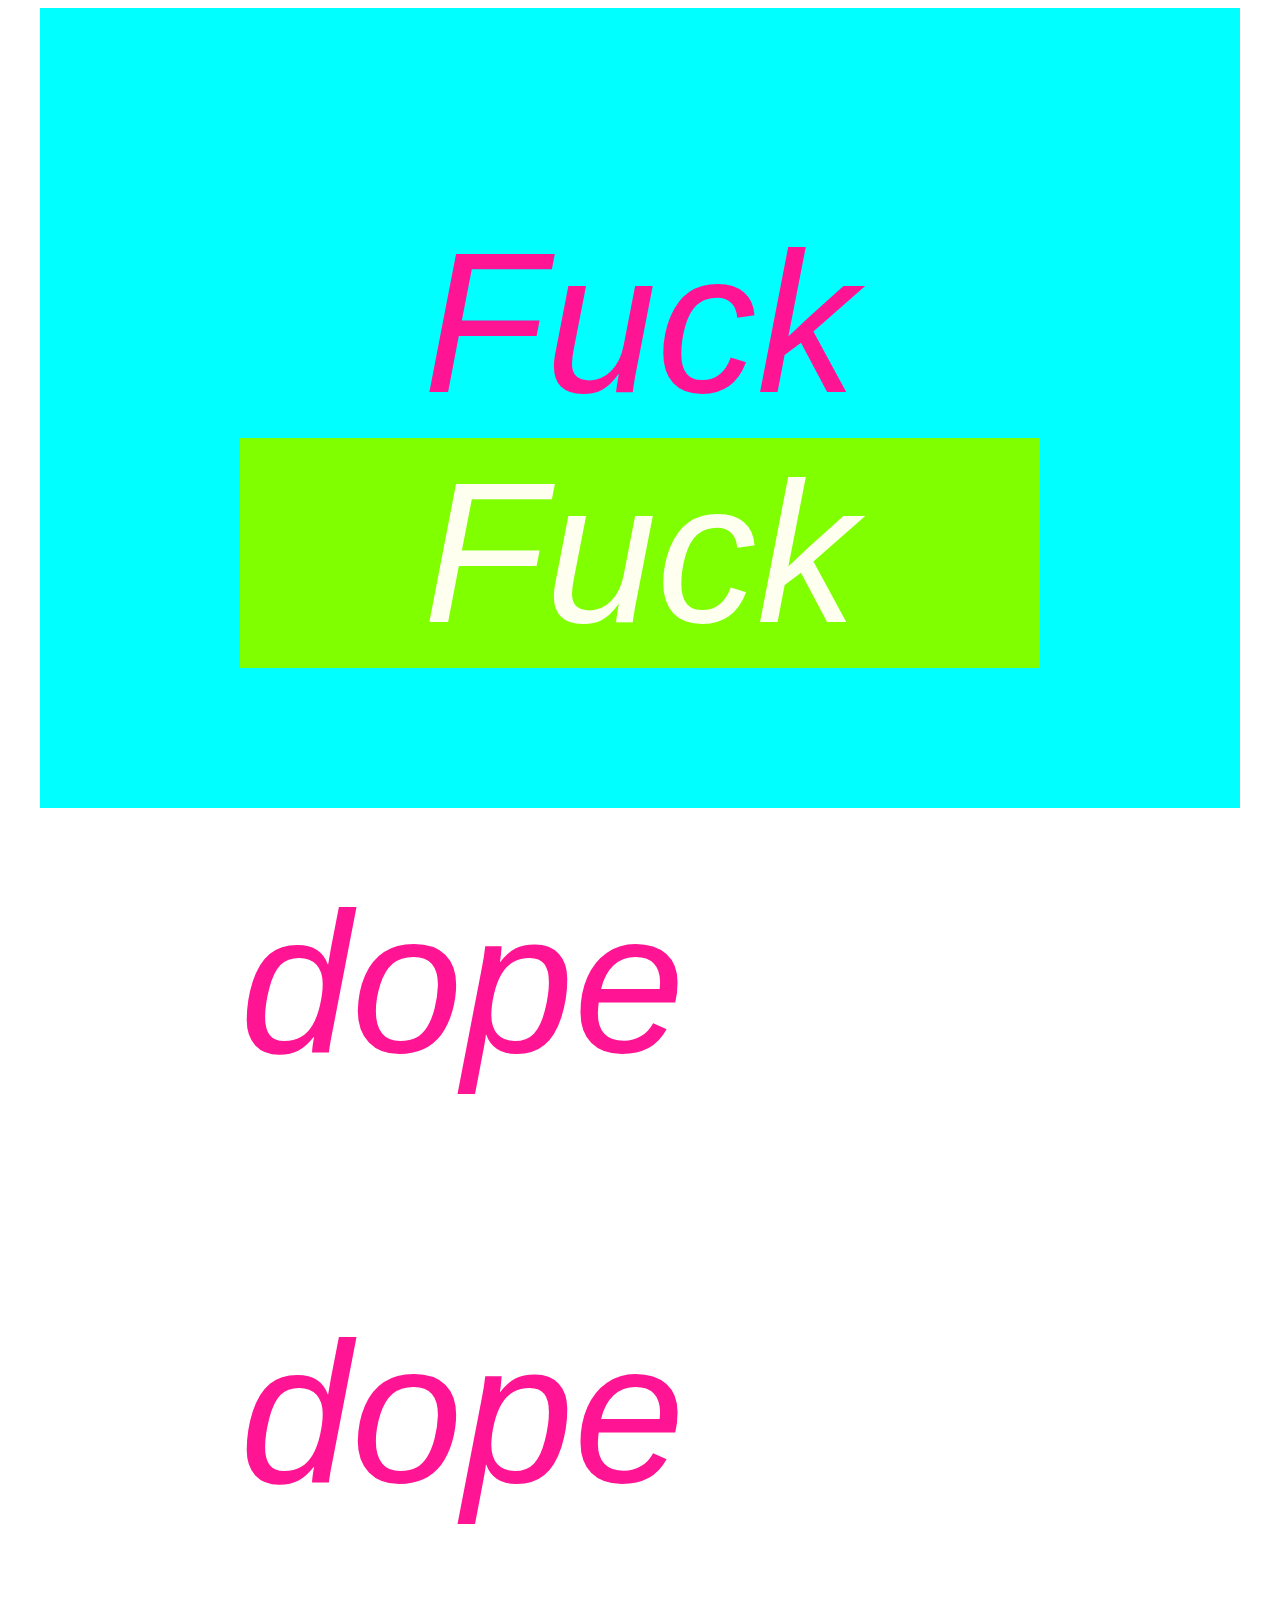
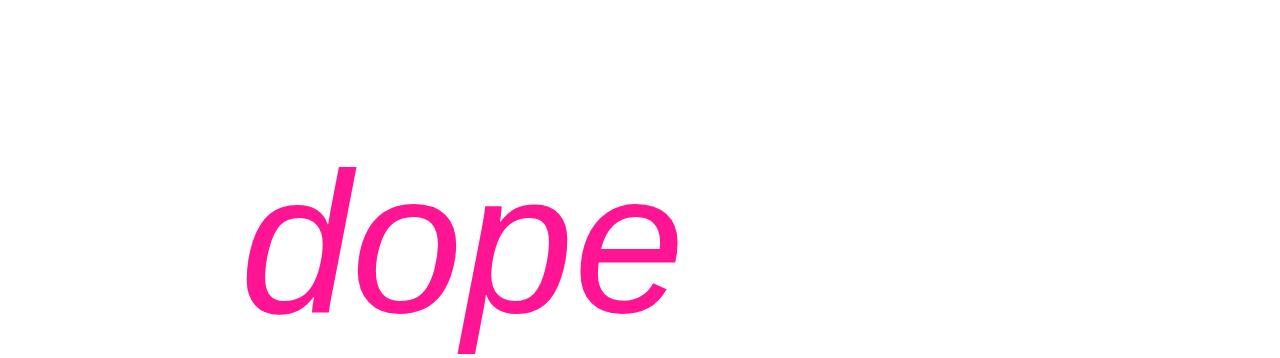
<file: Columns/index.html>
<!DOCTYPE html>
<html lang="en">
<head>
    <meta charset="UTF-8">
    <meta http-equiv="X-UA-Compatible" content="IE=edge">
    <meta name="viewport" content="width=device-width, initial-scale=1.0">
    <title>Document</title>
    <link rel="stylesheet" href="style.css">
</head>
<body>
    <div class="container">Fuck
        <div id="fuck">Fuck</div>
        <p>dope</p>
        <p>dope</p>
        <p>dope</p>
    </div>
</body>
</html>
</file>
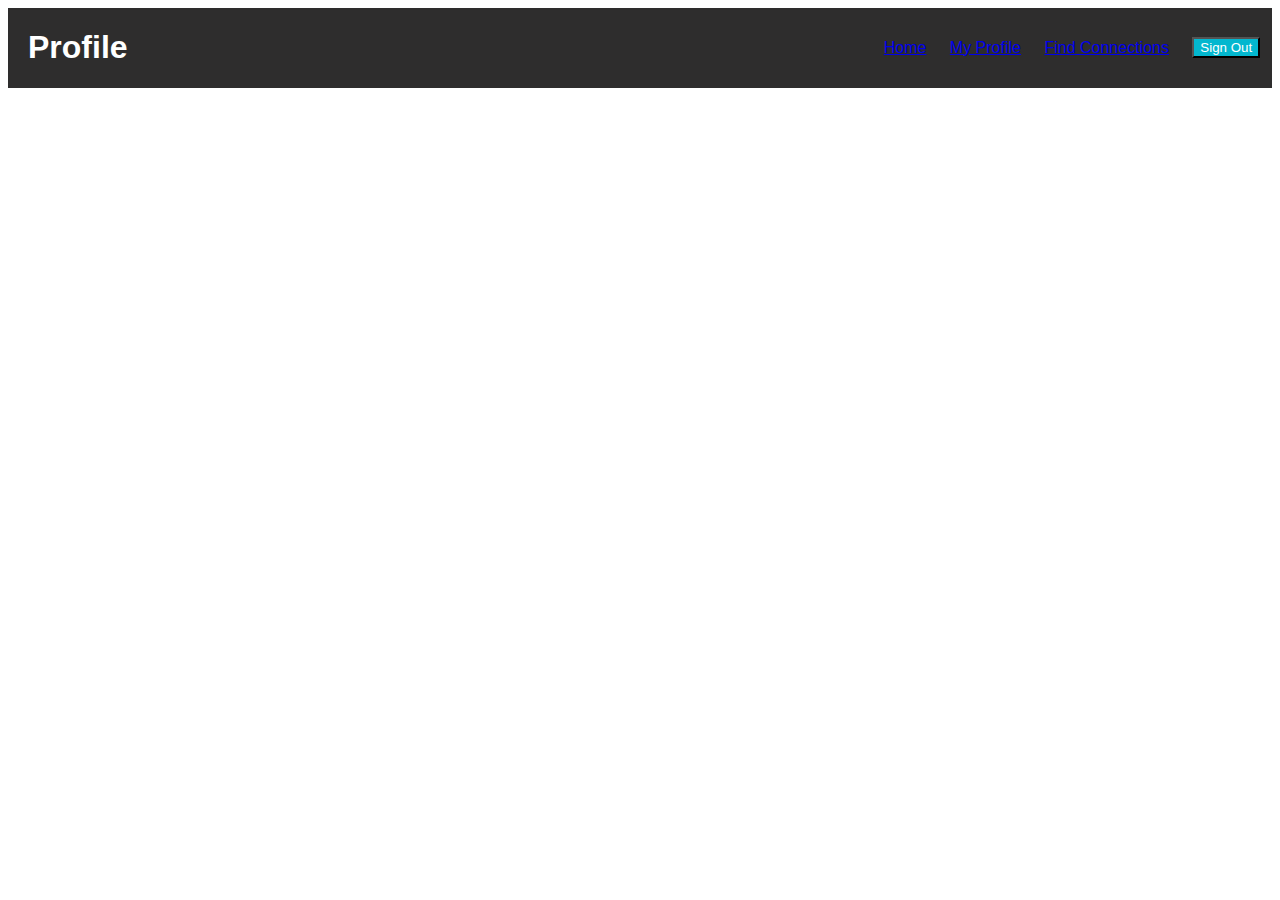
<file: Flex Navbar/index.html>
<!DOCTYPE html>
<html lang="en">
<head>
    <meta charset="UTF-8">
    <meta http-equiv="X-UA-Compatible" content="IE=edge">
    <meta name="viewport" content="width=device-width, initial-scale=1.0">
    <title>Document</title>
    <link rel="stylesheet" href="style.css">
</head>
<body>
    <div class="nav">
        <h1 class="nav-title">Profile</h1>
        <ul class="nav-links">
            <li><a href="#">Home</a></li>
            <li><a href="#" class="active">My Profile</a></li>
            <li><a href="#">Find Connections</a></li>
            <li><button class="btn">Sign Out</button></li>
        </ul>
    </div>    
</body>
</html>
</file>
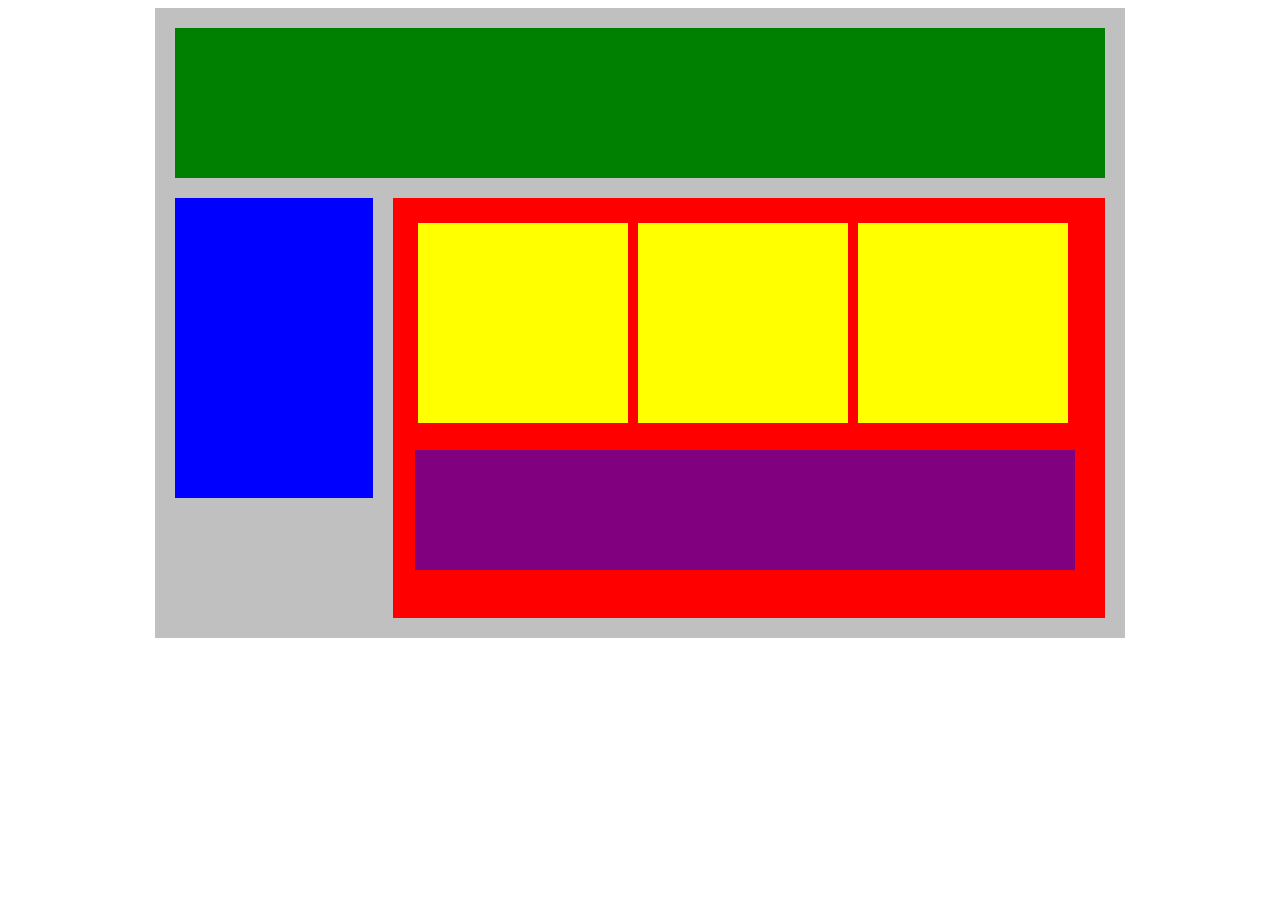
<file: Flex Our Blocks/index.html>
<!DOCTYPE html>
<html lang="en">
<head>
    <title>Position Practice</title>
    <link rel="stylesheet" type="text/css" href="style.css">
</head>
<body>
    <div class="container">
        <div class="top-nav"></div>
        <div class="row">
            <div class="side-nav"></div>
            <div class="main">
                <div class="row">
                    <div class="sub-content"></div>
                    <div class="sub-content"></div>
                    <div class="sub-content"></div>
                </div>
                <div id="advertisement"></div>
            </div>
        </div>
    </div>
</body>
</html>
</file>
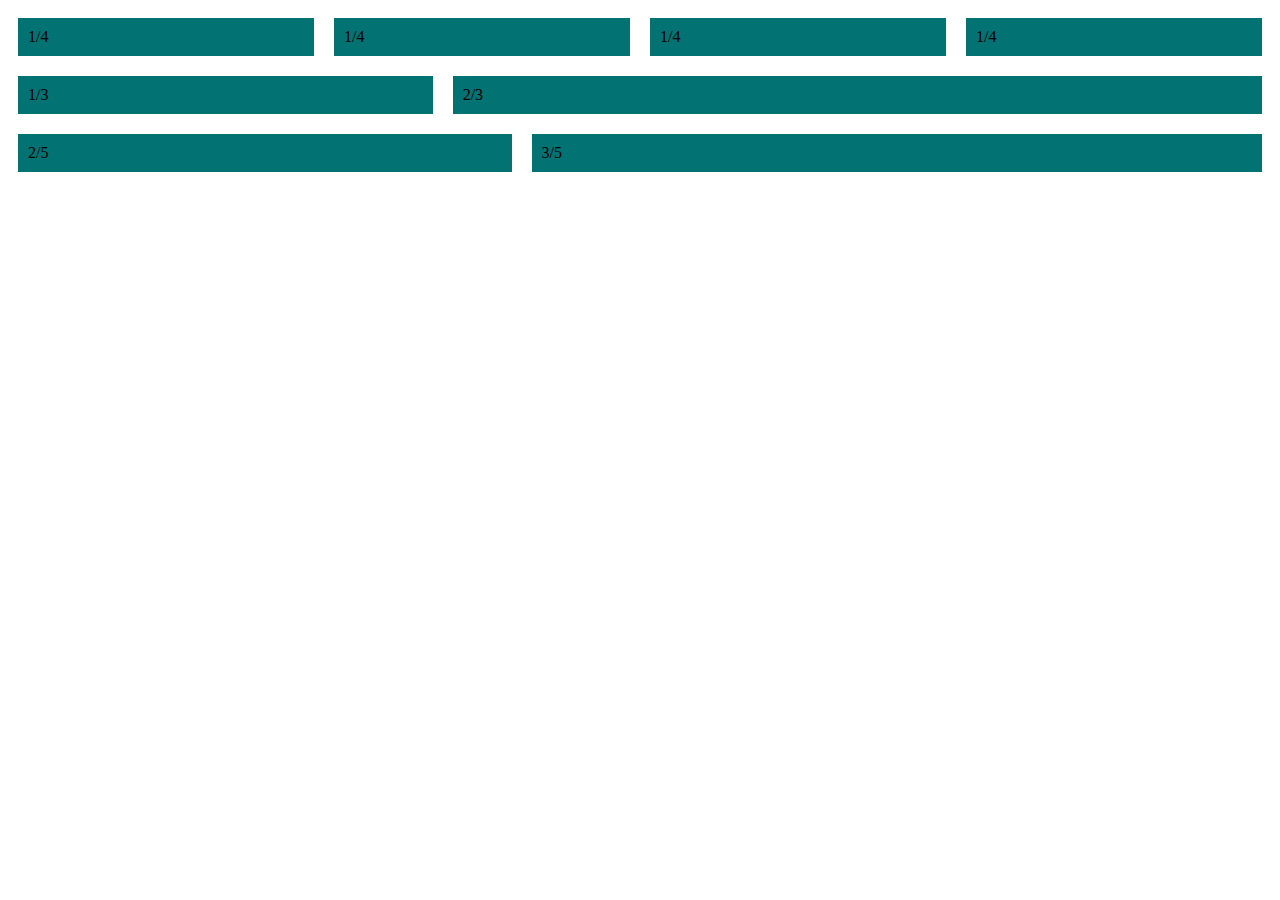
<file: FLEX-ible Columns/index.html>
<!DOCTYPE html>
<html lang="en">
<head>
    <meta charset="UTF-8">
    <meta http-equiv="X-UA-Compatible" content="IE=edge">
    <meta name="viewport" content="width=device-width, initial-scale=1.0">
    <title>Document</title>
    <link rel="stylesheet" href="style.css">
</head>
<body>
    <div class="row">
        <div class="col">1/4</div>
        <div class="col">1/4</div>
        <div class="col">1/4</div>
        <div class="col">1/4</div>
    </div>
    <div class="row">
        <div class="col">1/3</div> 
        <div class="col-2">2/3</div>
    </div>
    <div class="row">
        <div class="col-2">2/5</div>
        <div class="col-3">3/5</div>
    </div>    
</body>
</html>
</file>
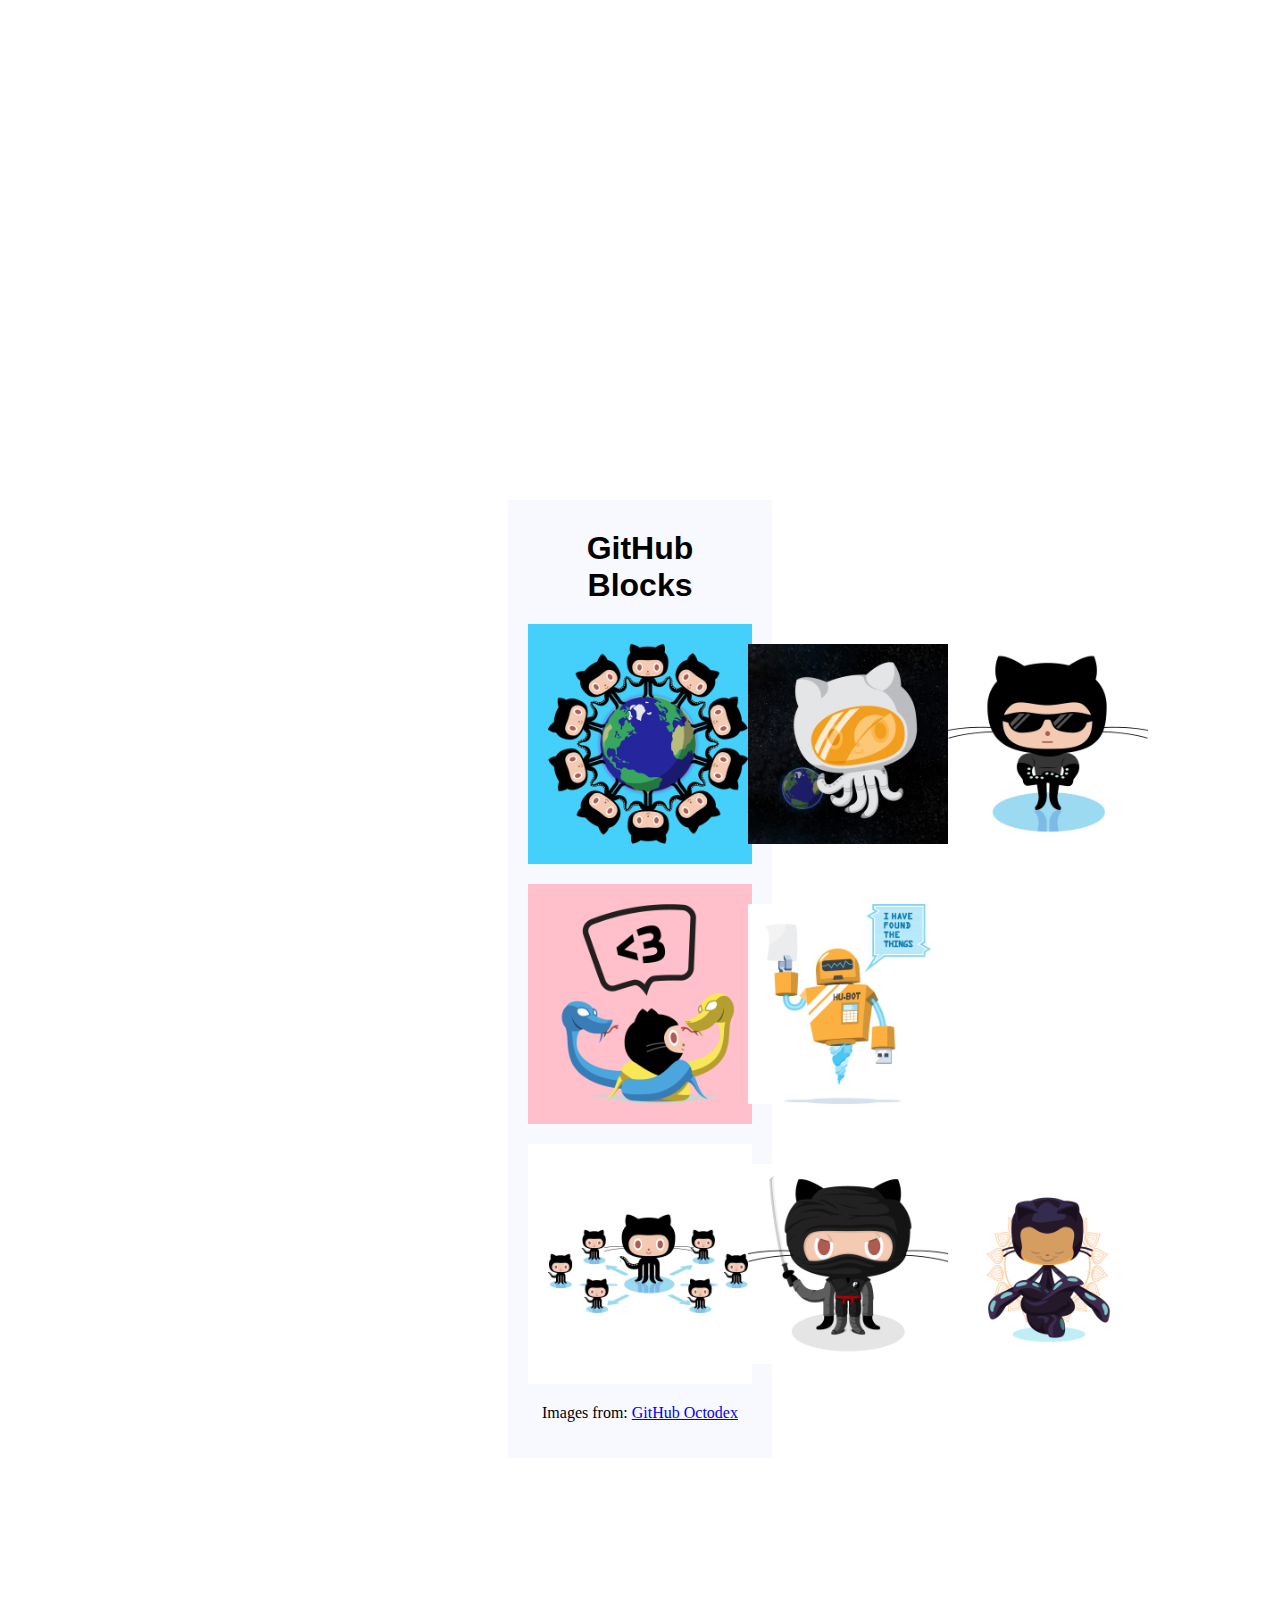
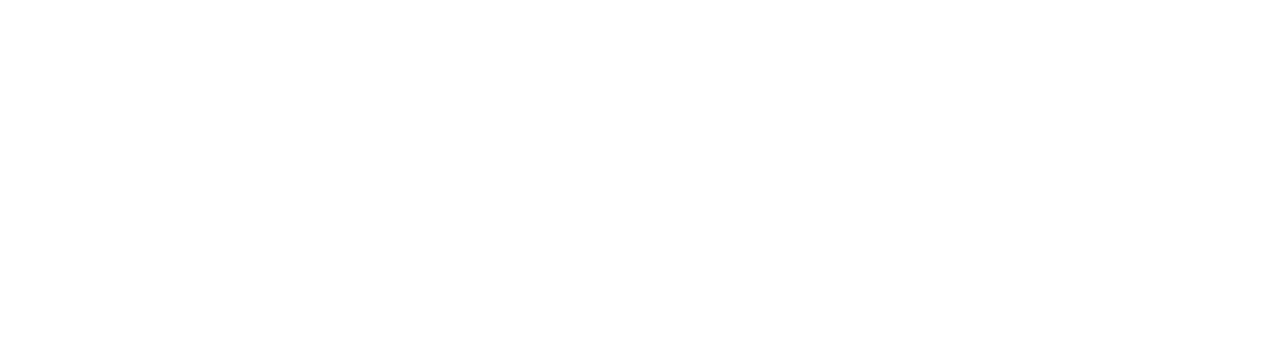
<file: GitHub Blocks/index.html>
<!DOCTYPE html>
<html lang="en">
<head>
    <meta charset="UTF-8">
    <meta http-equiv="X-UA-Compatible" content="IE=edge">
    <meta name="viewport" content="width=device-width, initial-scale=1.0">
    <title>Document</title>
    <link rel="stylesheet" href="style.css">
</head>
<body>
    <div class="container">
        <h1>GitHub Blocks</h1>
        <div class="blue">
            <img src="imgs/benevocats.png" alt="benevocats">
            <img src="imgs/octonaut.jpg" alt="octonaut">
            <img src="imgs/bouncercat.png" alt="bouncercat">
        </div>
        <div class="pink">
            <img src="imgs/pythocat.png" alt="pythocat">
            <img src="imgs/hubot.jpg" alt="hubot">
        </div>
        <div class="white">
            <img src="imgs/socialite.jpg" alt="socialite">
            <img src="imgs/dojocat.jpg" alt="dojocat">
            <img src="imgs/yogitocat.png" alt="yogitocat">
        </div>
        <p>Images from: <a href="https://octodex.github.com/">GitHub Octodex</a></p>
    </div>
</body>
</html>
</file>
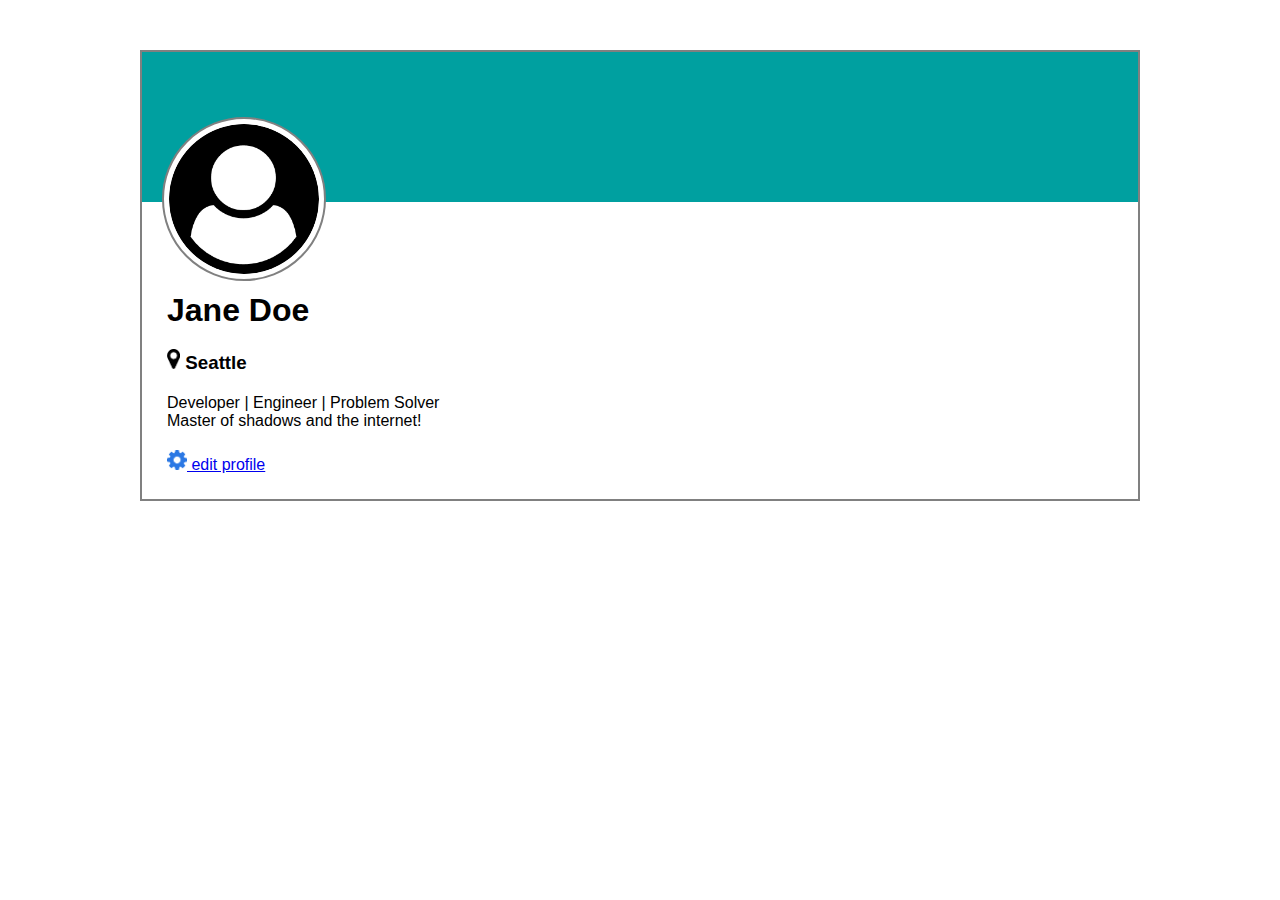
<file: User Card/index.html>
<!DOCTYPE html>
<html lang="en">
<head>
    <meta charset="UTF-8">
    <meta http-equiv="X-UA-Compatible" content="IE=edge">
    <meta name="viewport" content="width=device-width, initial-scale=1.0">
    <link rel="stylesheet" href="style.css">
    <title>Document</title>
</head>
<body>
    <div class="container">
        <div class="user-card">
            <div class="card-top"> 
                <img src="images/user-circle.png" alt="profile picture" class="profile-img">
            </div>
            <div class="card-body">
                <h1>Jane Doe</h1>
                <h3>
                    <img src="images/map-marker.png" alt="location pin" class="icon"> Seattle
                </h3>
                <p>Developer | Engineer | Problem Solver Master of shadows and the internet!
                </p>
                <a href="#">
                <img src="images/gear.png" alt="settings" class="icon"> edit profile</a>
            </div>
        </div>
    </div>
</body>
</html>
</file>
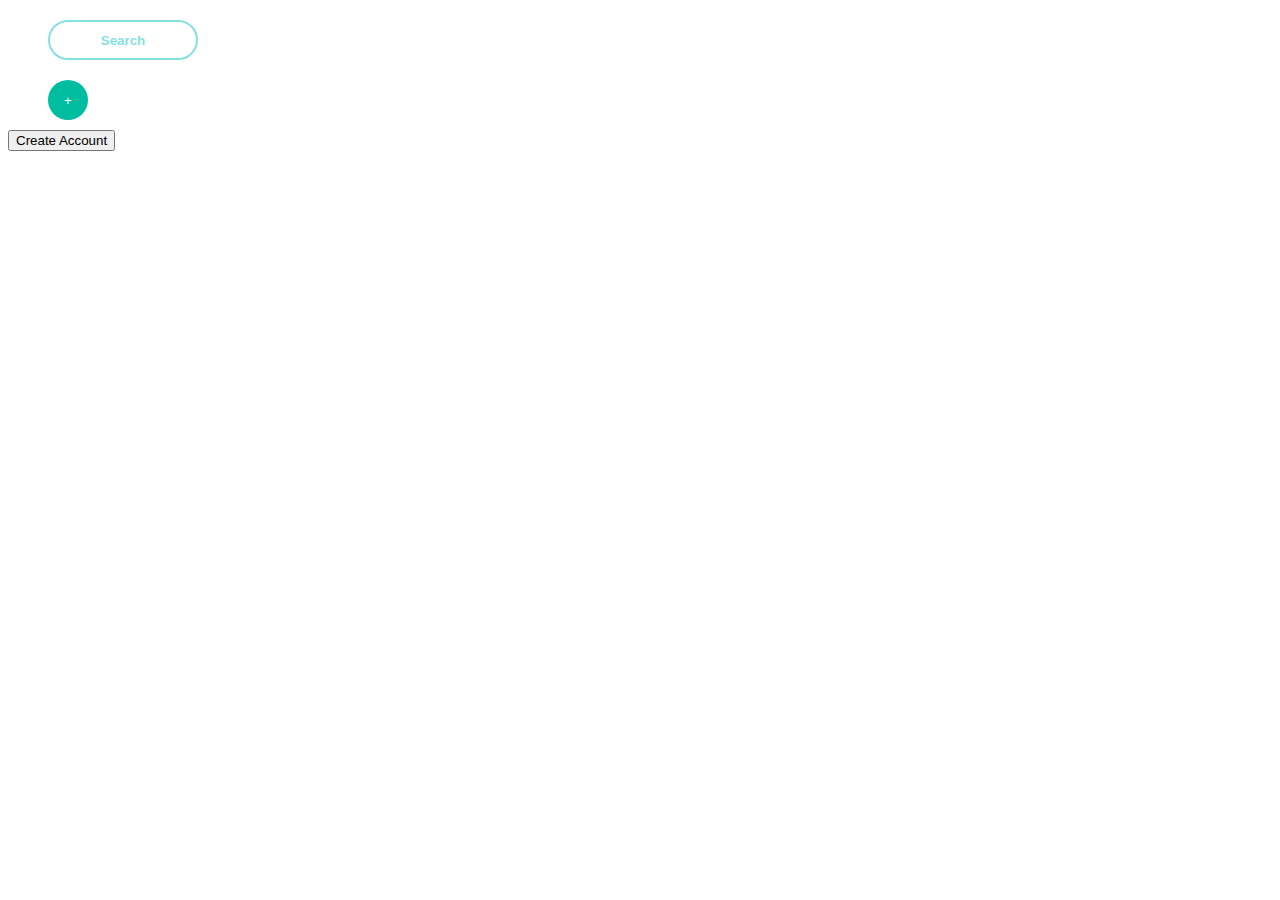
<file: ButtonUp/ButtonUp.html>
<!DOCTYPE html>
<html lang="en">
<head>
    <meta charset="UTF-8">
    <meta http-equiv="X-UA-Compatible" content="IE=edge">
    <meta name="viewport" content="width=device-width, initial-scale=1.0">
    <link rel="stylesheet" href="style.css">
    <title>Document</title>
</head>
<body>
    <button class="search">Search</button> 
    <button class="plus">+</button>
    <button class="creat">Create Account</button>    
</body>
</html>
</file>
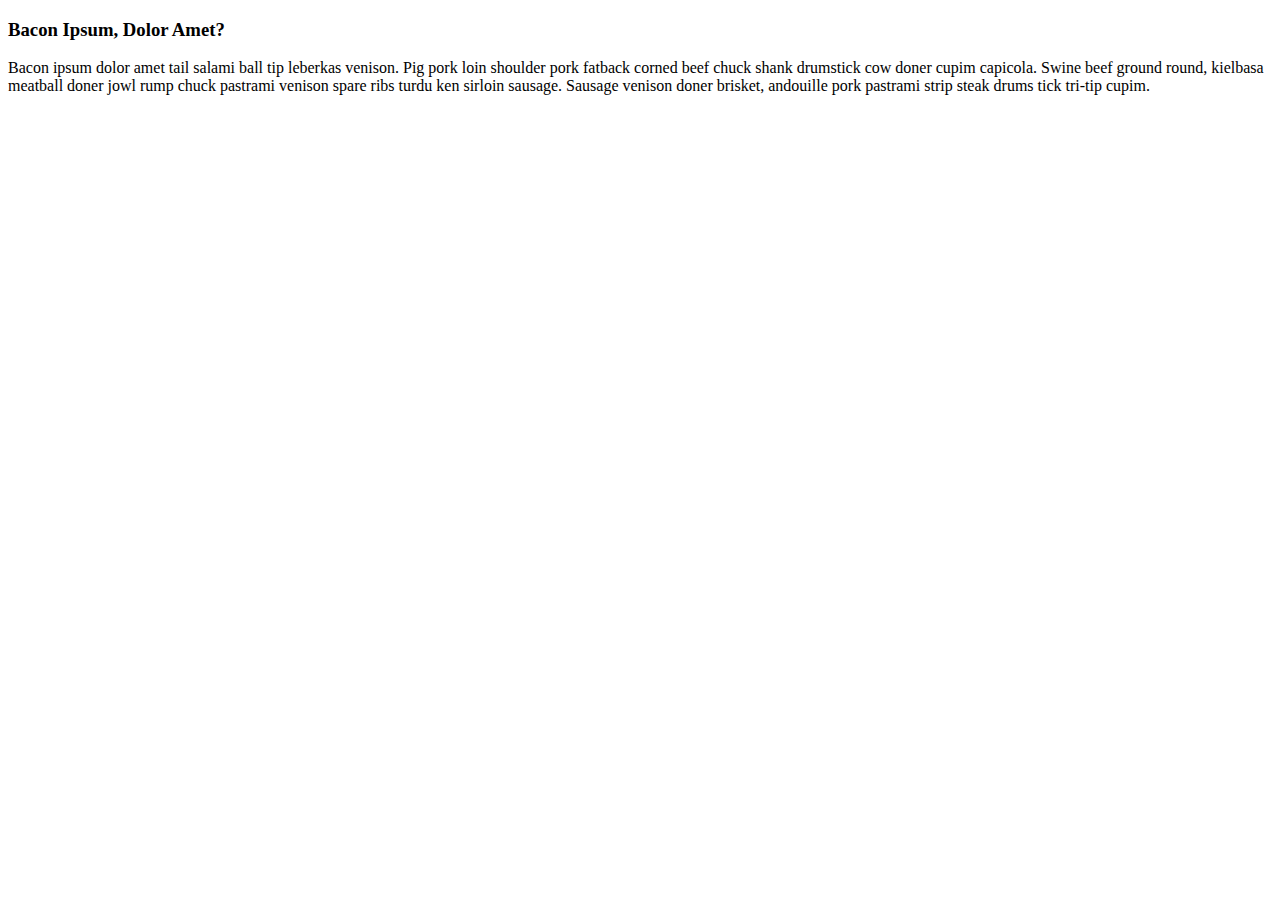
<file: INTROHTML/Dictionary Entry.html>
<!DOCTYPE html>
<html lang="en">
   <head>
        <meta charset="UTF-8">
        <title>Document</title>
   </head>
   <body>
                                   <h3>Bacon Ipsum, Dolor Amet?</h3>
                <p> Bacon ipsum dolor amet tail salami ball tip leberkas venison. Pig pork 
        loin shoulder pork fatback corned beef chuck shank drumstick cow doner cupim capicola. Swine
        beef ground round, kielbasa meatball doner jowl rump chuck pastrami venison spare ribs turdu 
        ken sirloin sausage. Sausage venison doner brisket, andouille pork pastrami strip steak drums
        tick tri-tip cupim.</p>
   </body>
</html>
</file>
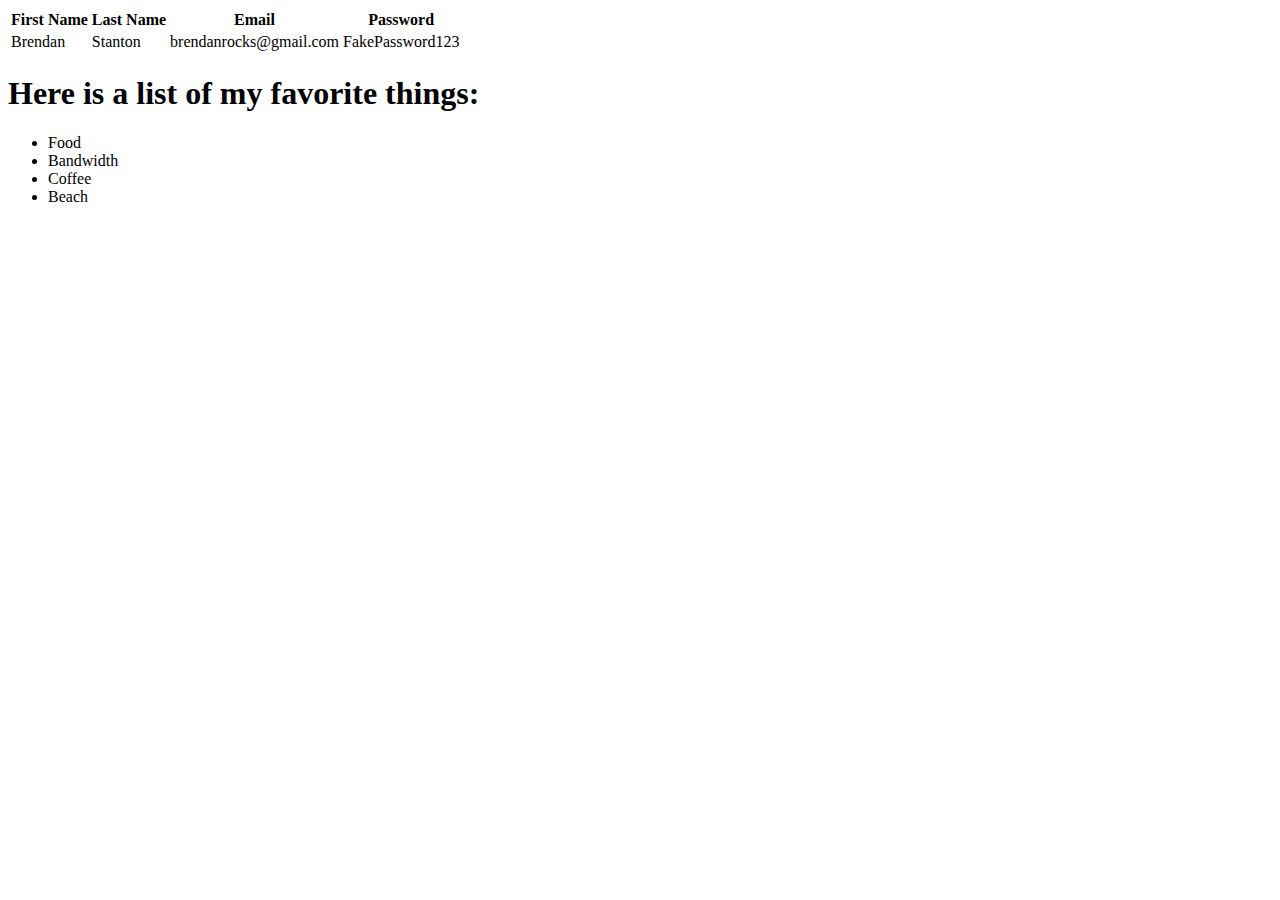
<file: INTROHTML/Fix Indentation2.html>
<!DOCTYPE html>
<html>
    <head>
        <title>Basic II</title>
    </head>
    <body>
        <table> 
            <thead>
                <tr><th>First Name</th><th>Last Name</th><th>Email</th><th>Password</th></tr>
            </thead>
            <tbody>
                <tr>
                    <td>Brendan</td>
                    <td>Stanton</td>
                    <td>brendanrocks@gmail.com</td>
                    <td> FakePassword123 </td>
                </tr>
            </tbody>
        </table>
        <h1>Here is a list of my favorite things:</h1>
        <ul>
            <li>Food</li>
            <li>Bandwidth</li>
            <li>Coffee</li>
            <li>Beach</li>
        </ul>
    </body>
</html>
</file>
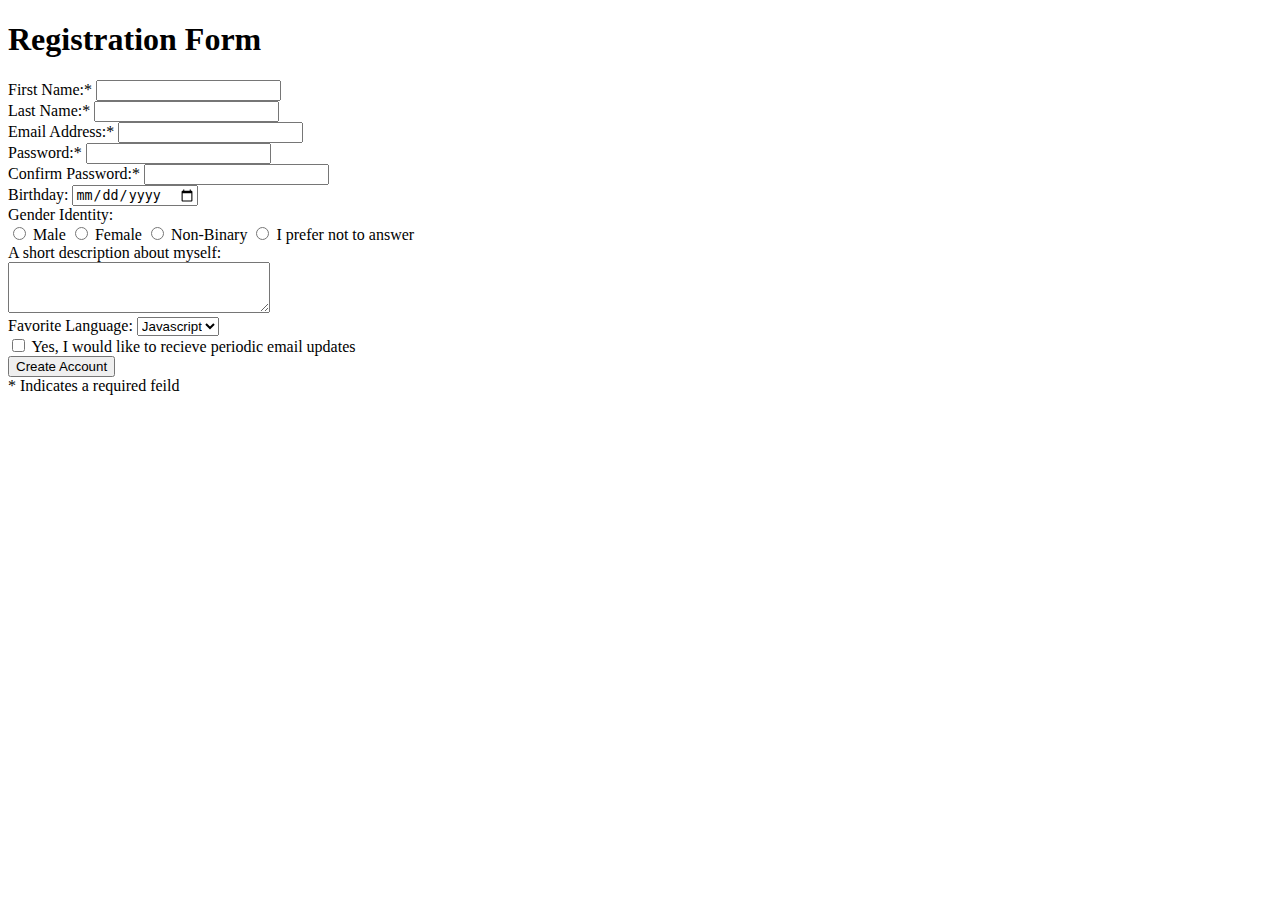
<file: INTROHTML/RegistrationForm.html>
<!DOCTYPE html>
<html lang="en">
    <head>
        <meta charset="UTF-8">
        <meta http-equiv="X-UA-Compatible" content="IE=edge">
        <meta name="viewport" content="width=device-width, initial-scale=1.0">
        <title>Document</title>
    </head>
    <body>
        <h1>Registration Form</h1>
        <form action="">
            <div>
                <label>First Name:*</label>
                <input type="text">
            </div>
            <div>
                <label>Last Name:*</label>
                <input type="text">
            </div>
            <div>
                <label>Email Address:*</label>
                <input type="text">
            </div>
            <div>
                <label>Password:*</label>
                <input type="password">
            </div>
            <div>
                <label>Confirm Password:*</label>
                <input type="password">
            </div>
            <div>
                <label>Birthday:</label>
                <input type="date">
            </div>
            <div>
                <label>Gender Identity:</label>
            </div>
                <input type="radio">
                <label>Male</label>
                <input type="radio">
                <label>Female</label>
                <input type="radio">
                <label>Non-Binary</label>
                <input type="radio">
                <label>I prefer not to answer</label>
            </div>
            <div>
                <label>A short description about myself:</label>
            </div>
            <div>
                <textarea name="" id="" cols="30" rows="3"></textarea>
            </div>
            <div>
                <label>Favorite Language:</label>
                <select name="Language">
                    <option>Javascript</option>
                    <option>Python</option>
                    <option>Mern</option>
                    <option>HTML</option>
                </select>
            </div>
            <div>
                <input type="checkbox">
                <label>Yes, I would like to recieve periodic email updates</label>
            </div>
            <div>
                <input type="submit" value="Create Account">
            </div>
            <div>
                <label>* Indicates a required feild</label>
            </div>
        </form>
    </body>
</html>
</file>
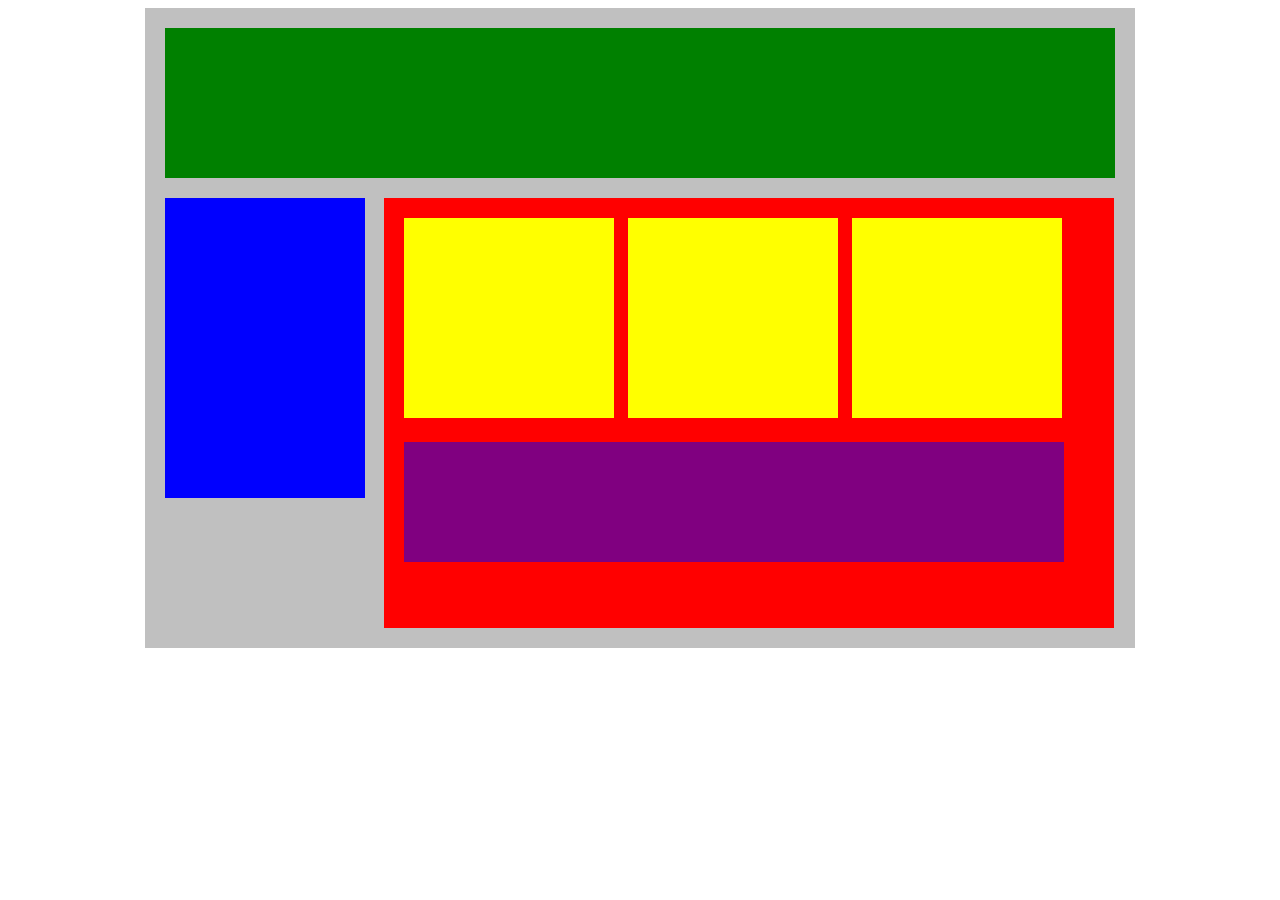
<file: Plotting Our Blocks/PlottingOurBlocks.html>
<!DOCTYPE html>
<html lang="en">
<head>
    <title>Position Practice</title>
    <link rel="stylesheet" type="text/css" href="style.css">
</head>
<body>
    <div class="container">
        <div class="top-nav"></div>
        <div class="side-nav"></div>
        <div class="main">
            <div class="sub-content"></div>
            <div class="sub-content"></div>
            <div class="sub-content"></div>
            <div id="advertisement"></div>
        </div>
    </div>
</body>
</html>
</file>
<file: Columns/style.css>
.container{
    width: 800px;
    height: 400px;
    margin: 0 auto;
    background-color: aqua;
    text-align: center;
    padding: 200px;
    font-size: 200px;
    font-family: Impact, Haettenschweiler, 'Arial Narrow Bold', sans-serif;
    font-style: italic;
    color: deeppink;
    align-items: right;
    }

#fuck{
    color: ivory;
    background-color: chartreuse;
}

p{
    display: flex;
}
</file>
<file: Flex Navbar/style.css>
*{
    font-family: 'Roboto', sans-serif;
}
.nav{
    display: flex;
    justify-content: space-between;
    align-items: center;
    background-color: rgb(46, 45, 45);
    color: white;
    padding-left:20px;
}

h1{
    color: white;
}

.nav-links{
    width: 400px;
    display: flex;
    align-items: center;
    justify-content: space-around;
    list-style: none;
}

.btn{
    background-color: rgb(3, 183, 207);
    color: white;
}
</file>
<file: Flex Our Blocks/style.css>
.container{
    width: 950px;
    background-color: silver;
    margin:0px auto;
    padding: 10px;

}
.top-nav {
    height: 150px;
    background-color: green;
    margin: 10px;
}
.side-nav {
    height: 300px;
    width: 200px;
    background-color: blue;
}
.main {
    height: 400px;
    width: 700px;
    background-color: red;
    margin-left: 20px;
    padding: 10px;
}
.sub-content {
    height: 200px;
    width: 210px;
    background-color: yellow;
    margin:5px ;
}
#advertisement {
    height: 120px;
    width: 660px;
    background-color: purple;
    margin: 12px;
}
.row {
    display: flex;
    padding: 10px;
</file>
<file: FLEX-ible Columns/style.css>
.row{
    display: flex;

}

.col, .col-2, .col-3{
    flex: 1;
    background-color: rgb(2, 114, 114);
    margin: 10px;
    padding: 10px;
}

.col-2{
    flex: 2;
}

.col-3{
    flex: 3;
}
</file>
<file: GitHub Blocks/style.css>
img {
    height: 200px;
}

h1{
    margin: 10px;
    margin-bottom: 10px;
    font-family: sans-serif;

}

.container{
    text-align: center;
    margin: 500px;
    padding: 20px;
    background-color: ghostwhite;
}

.blue{
    background-color: rgb(68, 208, 250);
    display: flex;
    justify-content: space-between;
    margin-bottom: 20px;
    padding: 20px;
    margin-top: 20px;
}

.pink{
    background-color: pink;
    display: flex;
    justify-content: space-evenly;
    margin-bottom: 20px;
    padding: 20px;
}

.white{
    background-color: white;
    display: flex;
    justify-content: space-between;
    margin-bottom: 20px;
    padding: 20px;
}
</file>
<file: User Card/style.css>
*{
    margin: 0px;
    padding: 0px;
    font-family: sans-serif ;
}

.container{
    margin: 0 auto;
    width: 1000px;
    display: flex;
    justify-content: space-between;
    align-items: center;
}

.user-card{
    width: 100%;
    border: 2px solid grey;
    margin-top: 50px;
}

.card-top{
    background-color: rgb(0, 160, 160);
    height: 110px;
    margin-bottom: 65px;
    padding: 20px;
}

.card-body{
    padding: 25px;
    padding-right: 650px;
}

.icon{
    height: 20px;
}

.profile-img{
    height: 150px;
    margin-top: 45px;
    padding: 5px;
    border-radius: 50%;
    background-color: white;
    border: 2px solid grey;
}

.card-body h1,
.card-body h3,
.card-body p{
    margin-bottom: 20px;
}
</file>
<file: ButtonUp/style.css>
.search, .plus, .create{
    display: block;
    margin-left: 40px;
    margin-top: 20px;
    margin-bottom: 10px;
    height: 40px;}

.search{
    background-color: #fff;
    color: #87e0e0;
    font-weight: 900;
    width: 150px;
    border: 2px solid #87e0e0;
    border-radius: 20px;}

.plus{
    background-color: #00bda0;
    color: #fff;
    width: 40px;
    border: none;
    border-radius: 50%;}

.create{
    background-color: #015ddd;
    color: #fff;
    width: 200px;
    border: 2px solid #000;
    box-shadow: 3px 3px black;}
</file>
<file: Plotting Our Blocks/style.css>
.container{
    width: 950px;
    background-color: silver;
    margin: 0px auto;
    padding: 20px;
}
.top-nav {
    height: 150px;
    background-color: green;
    margin-bottom: 20px;
}
.side-nav {
    height: 300px;
    width: 200px;
    background-color: blue;
    display: inline-block;
    margin-right: 10px;
}
.main {
    height: 400px;
    width: 700px;
    background-color: red;
    display: inline-block;
    vertical-align: top;
    padding: 15px;
    margin-left: 5px;
}
.sub-content {
    height: 200px;
    width: 210px;
    background-color: yellow;
    display: inline-block;
    margin: 5px;
}
#advertisement {
    height: 120px;
    width: 660px;
    background-color: purple;
    margin: 5px;
    margin-top: 15px;
}
</file>
